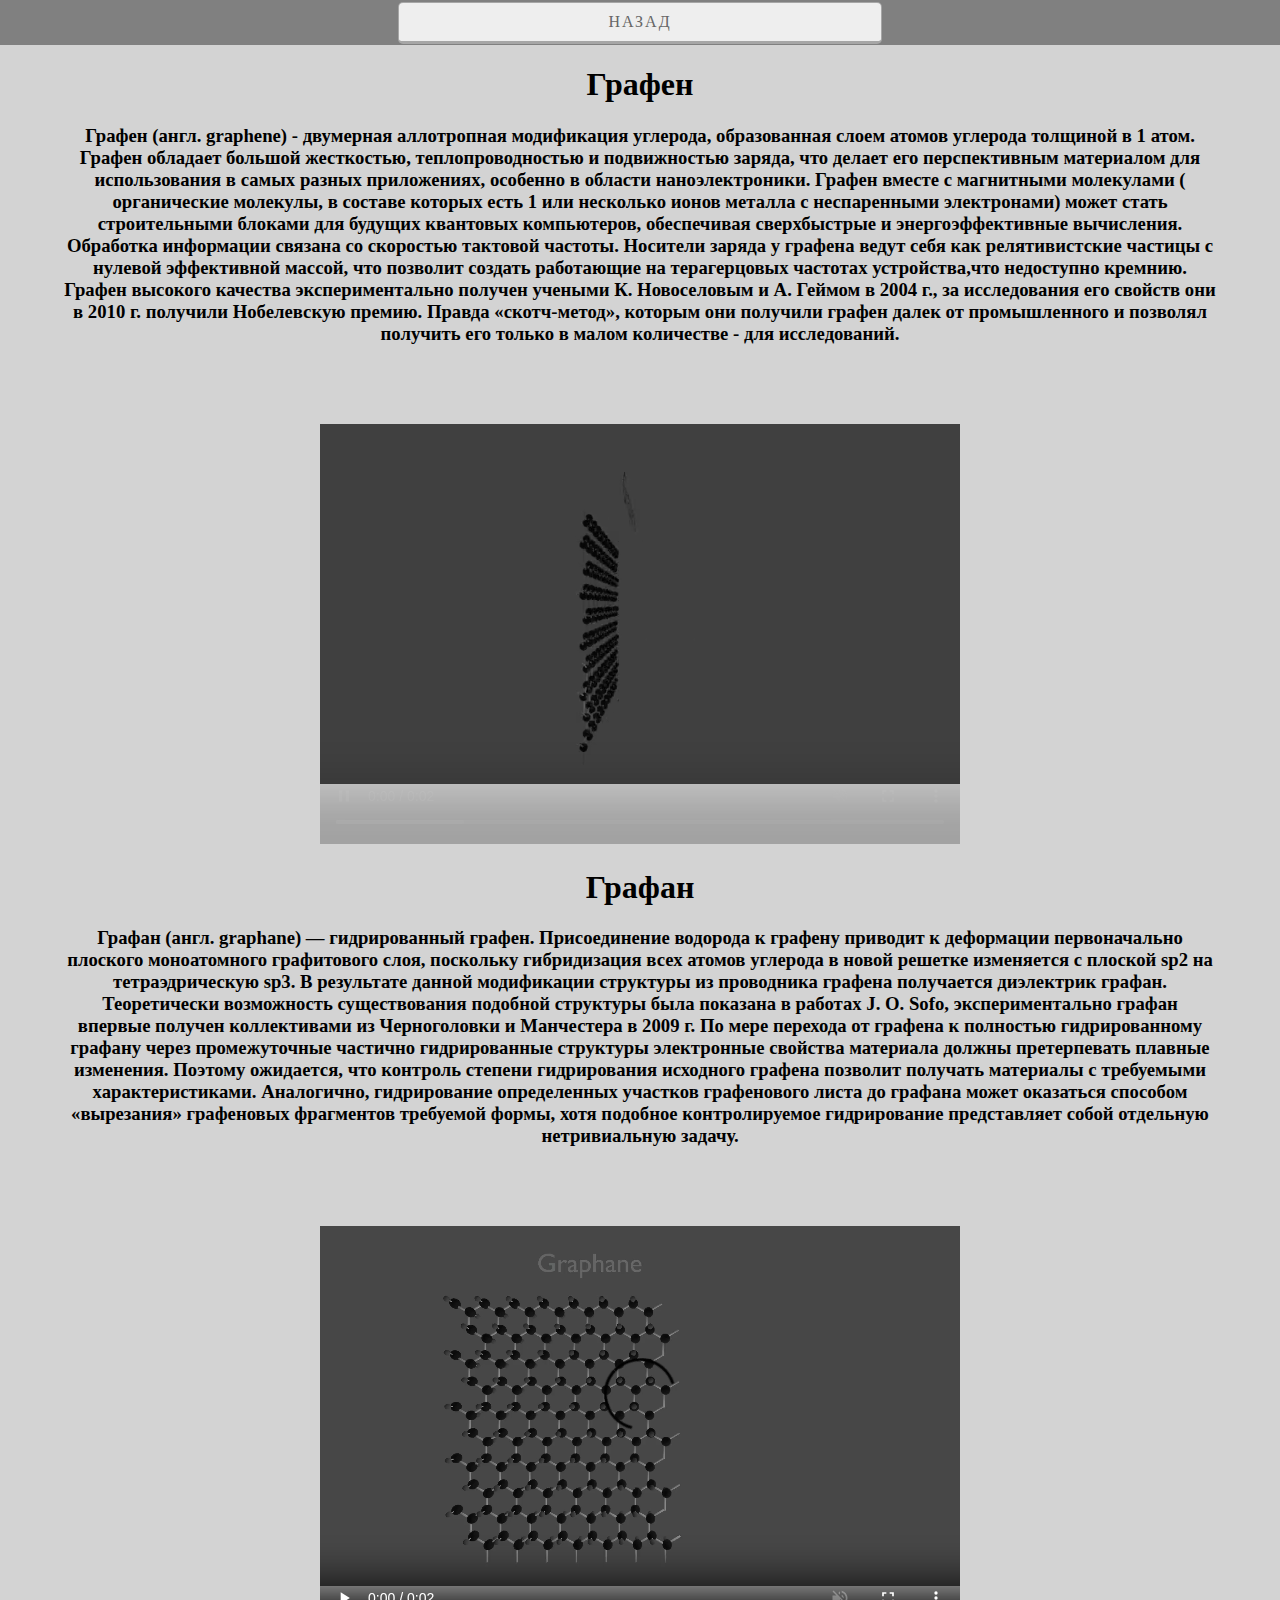
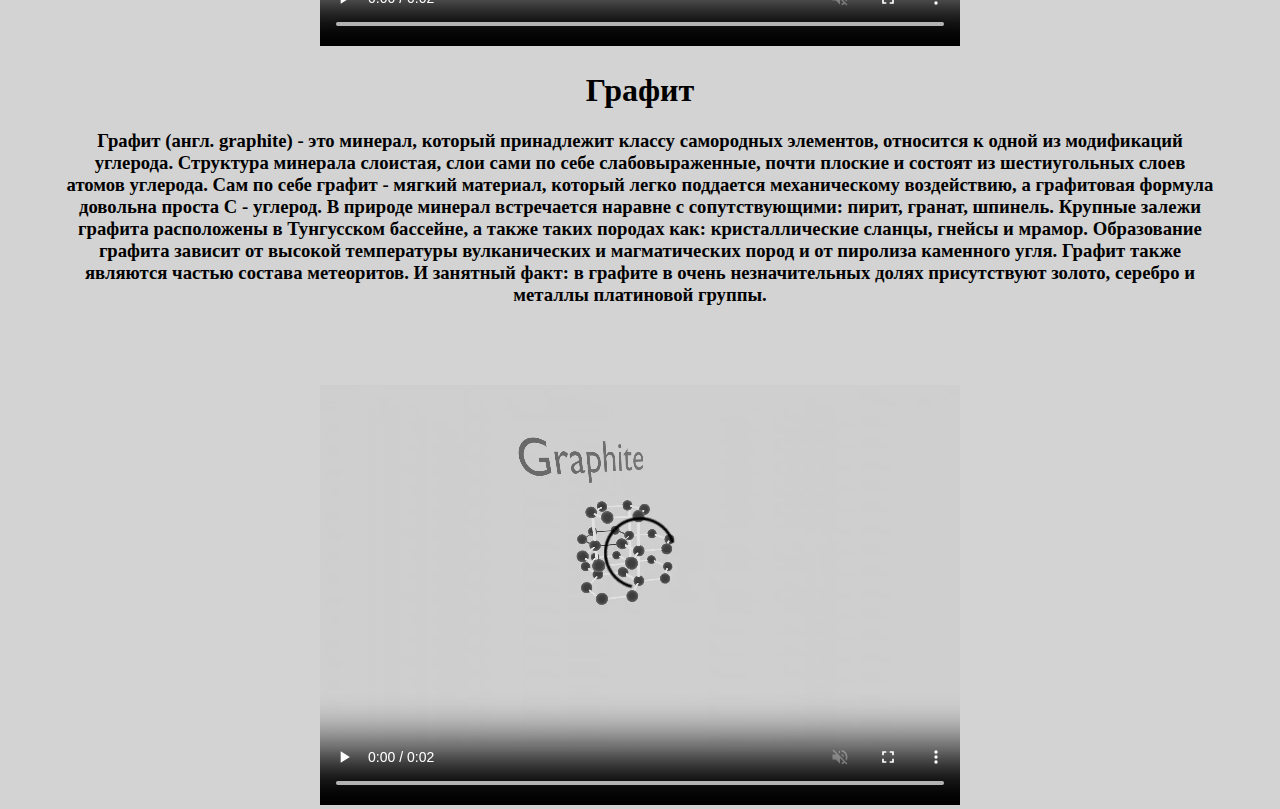
<file: videos.html>
<!DOCTYPE html>
<html>
<head>
    <meta charset='utf-8'>
    <link rel="stylesheet" type="text/css" href="styles.css"/>
    <div class="box">
        <a class="btn" id="show" href="index.html">НАЗАД</a>
    </div>

</head>
<h1>Графен</h1>
<h3>Графен (англ. graphene) - двумерная аллотропная модификация углерода, образованная слоем атомов углерода толщиной в 1
    атом.
    Графен обладает большой жесткостью, теплопроводностью и подвижностью заряда, что делает его перспективным материалом
    для использования в самых разных приложениях, особенно в области наноэлектроники.
    Графен вместе с магнитными молекулами ( органические молекулы, в составе которых есть 1 или несколько ионов металла
    с неспаренными электронами) может стать строительными блоками для будущих квантовых компьютеров, обеспечивая
    сверхбыстрые и энергоэффективные вычисления.
    Обработка информации связана со скоростью тактовой частоты.
    Носители заряда у графена ведут себя как релятивистские частицы с нулевой эффективной массой, что позволит создать
    работающие на терагерцовых частотах устройства,что недоступно кремнию.

    Графен высокого качества экспериментально получен учеными К. Новоселовым и А. Геймом в 2004 г., за исследования его
    свойств они в 2010 г. получили Нобелевскую премию.
    Правда «скотч-метод», которым они получили графен далек от промышленного и позволял получить его только в малом
    количестве - для исследований.
</h3>
<p id='page-wrap'>
    <video height="480" width="640" controls muted autoplay loop>
        <source src="videos/graphene.mkv">
    </video>
</p>
<h1>Графан</h1>
<h3>Графан (англ. graphane) — гидрированный графен.
    Присоединение водорода к графену приводит к деформации первоначально плоского моноатомного графитового слоя,
    поскольку гибридизация всех атомов углерода в новой решетке изменяется с плоской sp2 на тетраэдрическую sp3. В
    результате данной модификации структуры из проводника графена получается диэлектрик графан. Теоретически возможность
    существования подобной структуры была показана в работах J. O. Sofo, экспериментально графан впервые получен
    коллективами из Черноголовки и Манчестера в 2009 г.
    По мере перехода от графена к полностью гидрированному графану через промежуточные частично гидрированные структуры
    электронные свойства материала должны претерпевать плавные изменения.
    Поэтому ожидается, что контроль степени гидрирования исходного графена позволит получать материалы с требуемыми
    характеристиками. Аналогично, гидрирование определенных участков графенового листа до графана может оказаться
    способом «вырезания» графеновых фрагментов требуемой формы, хотя подобное контролируемое гидрирование представляет
    собой отдельную нетривиальную задачу.</h3>
<p id='page-wrap'>
    <video height="480" width="640" controls muted autoplay loop>
        <source src="videos/graphane.mkv">
    </video>
</p>
<h1>Графит</h1>
<h3>
    Графит (англ. graphite) - это минерал, который принадлежит классу самородных элементов, относится к одной из модификаций углерода.
    Структура минерала слоистая, слои сами по себе слабовыраженные, почти плоские и состоят из шестиугольных слоев
    атомов углерода. Сам по себе графит - мягкий материал, который легко поддается механическому воздействию, а
    графитовая формула довольна проста С - углерод.

    В природе минерал встречается наравне с сопутствующими: пирит, гранат, шпинель. Крупные залежи графита расположены в
    Тунгусском бассейне, а также таких породах как: кристаллические сланцы, гнейсы и мрамор. Образование графита зависит
    от высокой температуры вулканических и магматических пород и от пиролиза каменного угля. Графит также являются
    частью состава метеоритов. И занятный факт: в графите в очень незначительных долях присутствуют золото, серебро и
    металлы платиновой группы.
</h3>
<p id="page-wrap">
    <video height="480" width="640" controls muted autoplay loop>
        <source src="videos/graphite.mkv">
    </video>
</p>


</body>
</html>
</file>
<file: styles.css>
html, body {
    height: 100%;
}

html {
    display: table;
    margin: auto;
}

body {
    width: 100vw;
    height: 100vh;
    margin: 0;
	align-content: center;
    overflow: scroll;
    background-color: lightgray;
    vertical-align: middle;
}

dialog {
    margin: 5%;
}

.box {
    display: flex;
    align-items: center;
    justify-content: center;
    height: 5%;
    background-color: gray;
}

.container {
    display: flex;
    align-items: center;
    justify-content: center;
    height: 100%;
}

.container p {
    width: 400px;
    padding: 15px;
    background-color: #f1f1f1;
}

#page-wrap {
    width: 800px;
    margin: 0 auto;
    text-align: center;
}

.hot-container p {
    margin-top: 10px;
}

a {
    text-decoration: none;
    margin: 0 10px;
}

.hot-container {
    min-height: 100%;
    margin-top: 100%;
    width: 100%;
    text-align: center;
}

a.btn {
    display: inline-block;
    color: #666;
    background-color: #eee;
    text-transform: uppercase;
    letter-spacing: 2px;
    font-size: 100%;
    padding: 10px 30px;
    border-radius: 5px;
    -moz-border-radius: 5px;
    -webkit-border-radius: 5px;
    border: 1px solid rgba(0, 0, 0, 0.3);
    border-bottom-width: 3px;
    width: 33%;
    text-align: center;


}

h3 {
    text-align: center;
    margin-left: 5%;
    margin-right: 5%;
}

h1 {
    text-align: center;
}


a.btn:hover {
    background-color: #e3e3e3;
    border-color: rgba(0, 0, 0, 0.5);
}

a.btn:active {
    background-color: #CCC;
    border-color: rgba(0, 0, 0, 0.9);
}

a.btn.btn-red {
    background-color: #E48681;
    border-color: rgba(0, 0, 0, 0.3);
    text-shadow: 0 1px 0 rgba(0, 0, 0, 0.5);
    color: #FFF;
}
</file>
